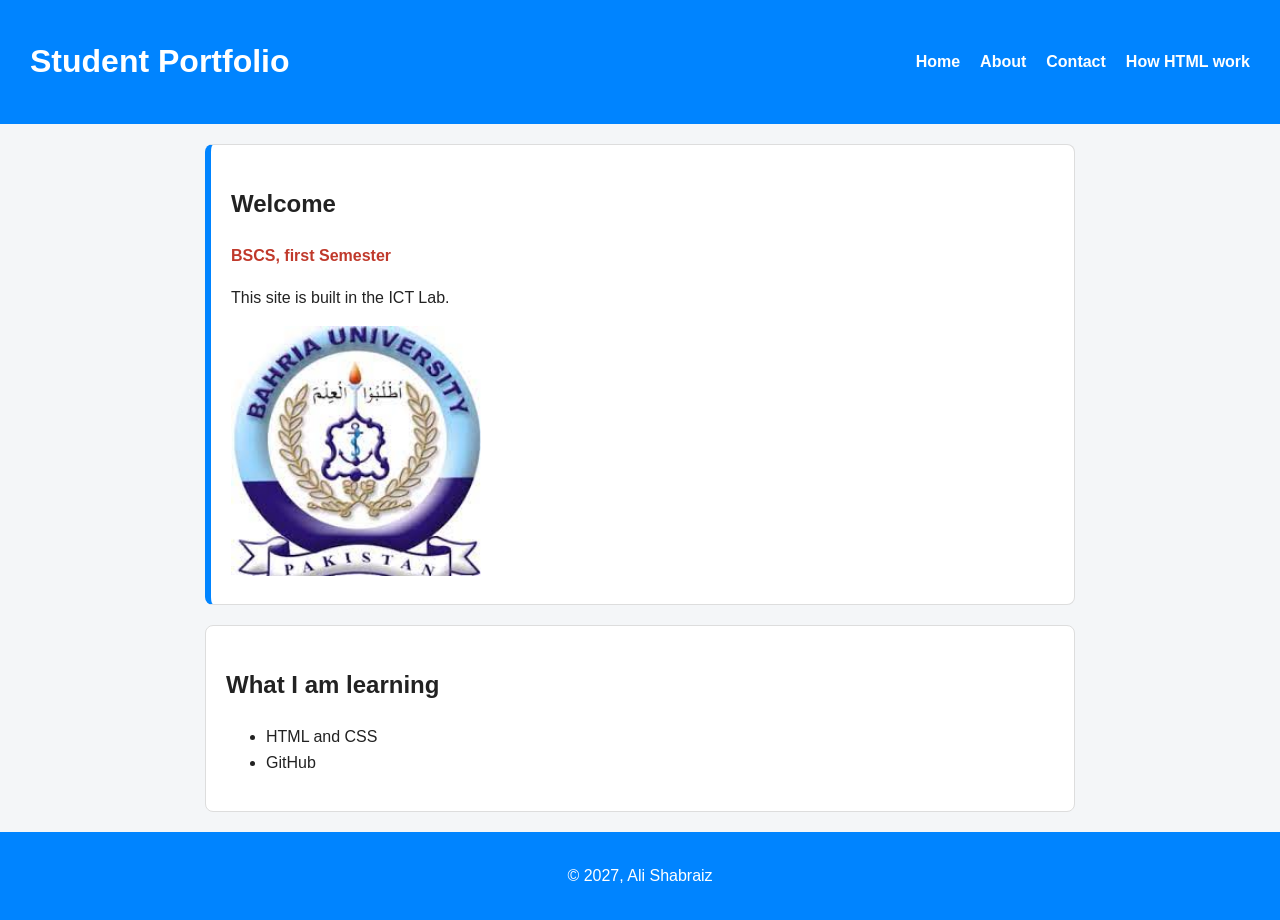
<file: index.html>
<!DOCTYPE html>
<html lang="en">
<head>
  <meta charset="UTF-8">
  <meta name="viewport" content="width=device-width, initial-scale=1.0">
  <title>Home | My Website</title>
  <link rel="stylesheet" href="style.css">
</head>
<body>

  <!-- ===== HEADER (semantic tag) ===== -->
  <header>
    <h1>Student Portfolio</h1>

    <!-- ===== NAVIGATION ===== -->
    <nav>
      <a href="index.html">Home</a>
      <a href="about.html">About</a>
      <a href="contact.html">Contact</a>
      <a href="html.html">How HTML work</a>
    </nav>
  </header>

  <!-- ===== MAIN CONTENT ===== -->
  <main>

    <!-- SECTION 1: Welcome -->
    <section id="welcome">
      <h2>Welcome</h2>
      <p class="highlight">BSCS, first Semester</p>
      <p>This site is built in the ICT Lab.</p>
      <img src="./images/images.jpg" alt="BU Logo" width="250">
    </section>

    <!-- SECTION 2: What I am learning -->
    <section>
      <h2>What I am learning</h2>
      <ul>
        <li>HTML and CSS</li>
        <li>GitHub</li>
      </ul>
    </section>

  </main>

  <!-- ===== FOOTER ===== -->
  <footer>
    <p>&copy; 2027, Ali Shabraiz</p>
  </footer>

</body>
</html>
</file>
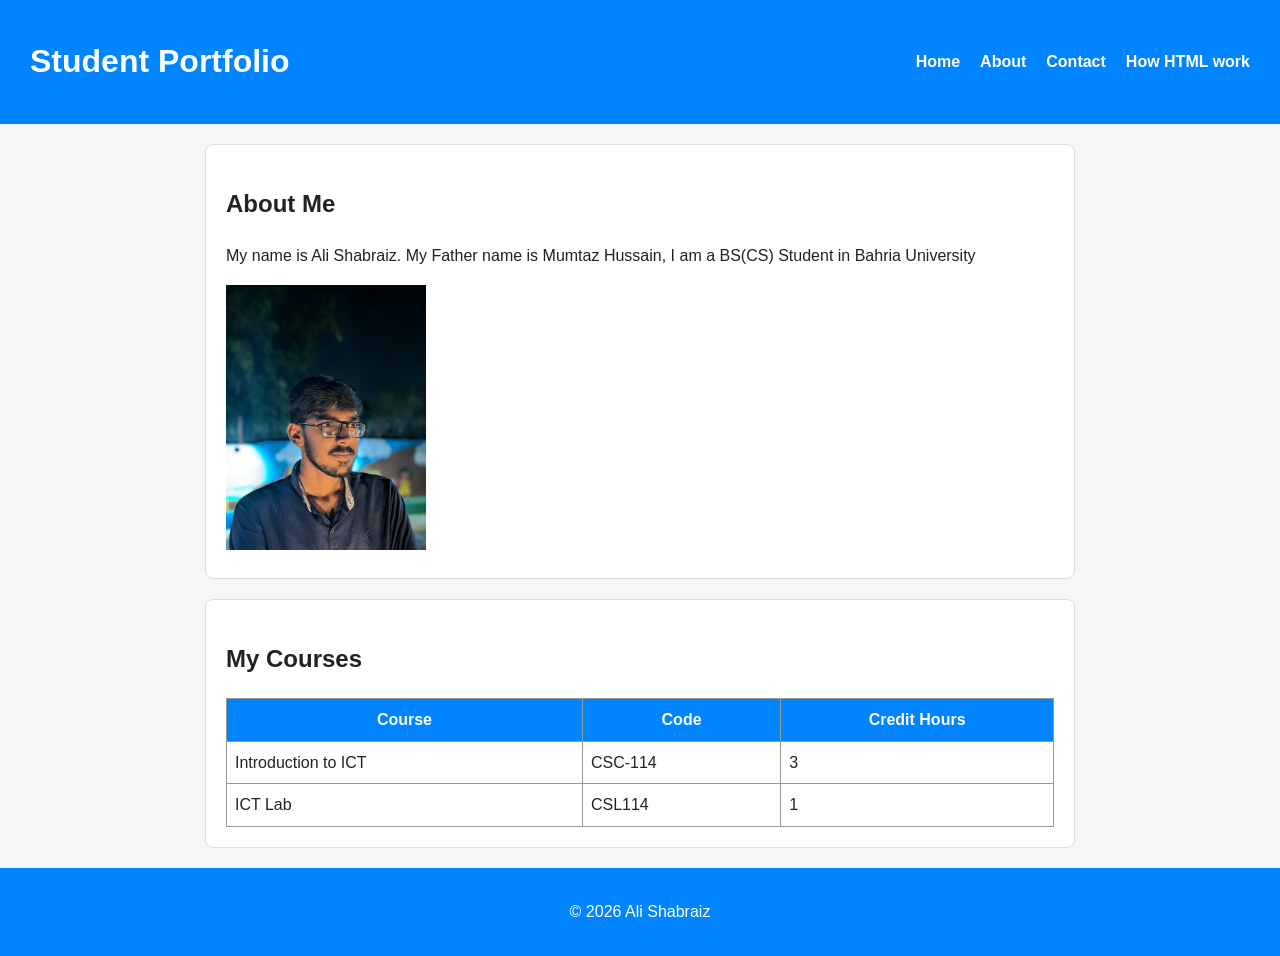
<file: about.html>
<!DOCTYPE html>
<html lang="en">
<head>
  <meta charset="UTF-8">
  <meta name="viewport" content="width=device-width, initial-scale=1.0">
  <title>About | My Website</title>
  <link rel="stylesheet" href="style.css">
</head>
<body>

  <header>
    <h1>Student Portfolio</h1>
    <nav>
      <a href="index.html">Home</a>
      <a href="about.html">About</a>
      <a href="contact.html">Contact</a>
      <a href="html.html">How HTML work</a>
    </nav>
  </header>

  <main>

    <!-- SECTION 1: About Me -->
    <section>
      <h2>About Me</h2>
      <p>My name is Ali Shabraiz. My Father name is Mumtaz Hussain, I am a BS(CS) Student in Bahria University</p>
      <img src="images/photo.jpg" alt="Me" width="200">
    </section>

    <!-- SECTION 2: My Courses (Table) -->
    <section>
      <h2>My Courses</h2>
      <table>
        <tr>
          <th>Course</th>
          <th>Code</th>
          <th>Credit Hours</th>
        </tr>
        <tr>
          <td>Introduction to ICT</td>
          <td>CSC-114</td>
          <td>3</td>
        </tr>
        <tr>
          <td>ICT Lab</td>
          <td>CSL114</td>
          <td>1</td>
        </tr>
      </table>
    </section>

  </main>

  <footer>
    <p>&copy; 2026 Ali Shabraiz</p>
  </footer>

</body>
</html>
</file>
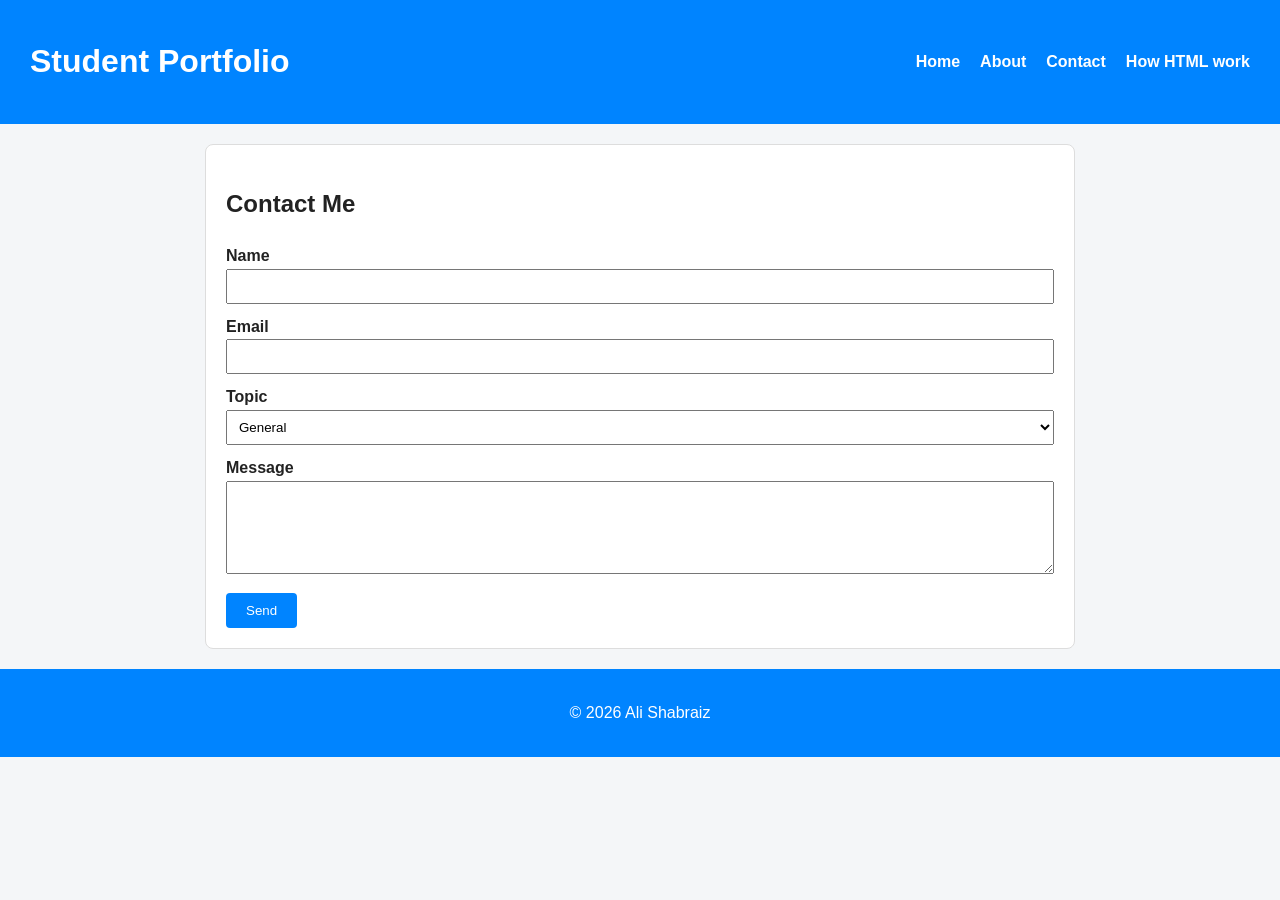
<file: contact.html>
<!DOCTYPE html>
<html lang="en">
<head>
  <meta charset="UTF-8">
  <meta name="viewport" content="width=device-width, initial-scale=1.0">
  <title>Home | My Website</title>
  <link rel="stylesheet" href="style.css">
</head>
<body>

  <!-- ===== HEADER (semantic tag) ===== -->
  <header>
    <h1>Student Portfolio</h1>

    <!-- ===== NAVIGATION ===== -->
    <nav>
      <a href="index.html">Home</a>
      <a href="about.html">About</a>
      <a href="contact.html">Contact</a>
      <a href="html.html">How HTML work</a>
    </nav>
  </header>

  <!-- ===== MAIN CONTENT ===== -->
  <main>

  <section>
<h2>Contact Me</h2>
<form action="#" method="post">
<label for="name">Name</label>
<input type="text" id="name" name="name" required>
<label for="email">Email</label>
<input type="email" id="email" name="email" required>
<label for="topic">Topic</label>
<select id="topic" name="topic">
<option>General</option>
<option>Project</option>
</select>
<label for="msg">Message</label>
<textarea id="msg" name="msg" rows="5"></textarea>
<button type="submit">Send</button>
</form>
</section>

  </main>

  <!-- ===== FOOTER ===== -->
  <footer>
    <p>&copy; 2026 Ali Shabraiz</p>
  </footer>

</body>
</html>
</file>
<file: style.css>
/* ===== RESET / BOX MODEL ===== */
* {
  box-sizing: border-box;
}

/* ===== BODY ===== */
body {
  font-family: Arial, sans-serif;
  margin: 0;
  background-color: #f4f6f8;
  color: #222222;
  line-height: 1.6;
}

/* ===== HEADER (Flexbox) ===== */
header {
  background-color: #0084ff;
  color: white;
  padding: 15px 30px;
  display: flex;
  justify-content: space-between;
  align-items: center;
}

/* ===== NAVIGATION (Flexbox) ===== */
nav {
  display: flex;
  gap: 20px;
}

nav a {
  color: white;
  text-decoration: none;
  font-weight: bold;
}

nav a:hover {
  text-decoration: underline;
}

/* ===== MAIN ===== */
main {
  max-width: 900px;
  margin: 20px auto;
  padding: 0 15px;
}

/* ===== SECTION (Box Model) ===== */
section {
  background-color: white;
  padding: 20px;
  margin-bottom: 20px;
  border: 1px solid #dddddd;
  border-radius: 8px;
}

/* ===== ID SELECTOR ===== */
#welcome {
  border-left: 6px solid #0084ff;
}

/* ===== CLASS SELECTOR ===== */
.highlight {
  color: #c0392b;
  font-weight: bold;
}

/* ===== TABLE ===== */
table {
  border-collapse: collapse;
  width: 100%;
}

th, td {
  border: 1px solid #999999;
  padding: 8px;
}

th {
  background-color: #0084ff;
  color: white;
}

/* ===== FORM ===== */
label {
  display: block;
  margin-top: 10px;
  font-weight: bold;
}

input, textarea, select {
  width: 100%;
  padding: 8px;
}

button {
  margin-top: 12px;
  padding: 10px 20px;
  background-color: #0084ff;
  color: white;
  border: none;
  border-radius: 4px;
  cursor: pointer;
}

/* ===== FOOTER ===== */
footer {
  text-align: center;
  padding: 15px;
  background-color: #0084ff;
  color: white;
}
.card{
  display: flex;
}
</file>
